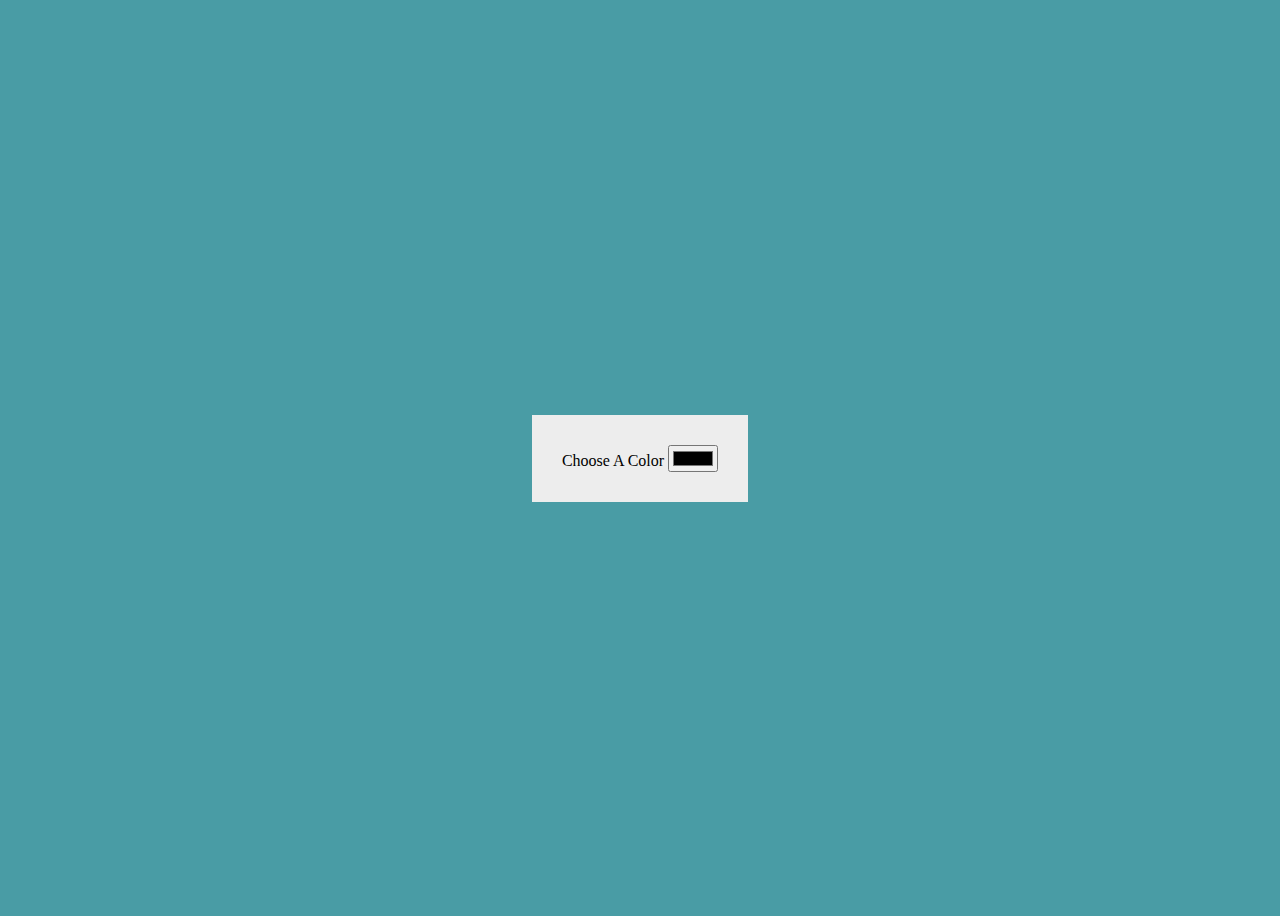
<file: AndenSemesterØvelse/index.html>
<!DOCTYPE html>

<head>
    <meta charset="UTF-8">
    <meta name="viewport" content="width=device-width, initial-scale=1.0">
        <link rel="stylesheet" href="style.css">
    <title>Danze-Danze</title>
</head>

<!-- --Body-------------------------- -->
<body>


<!-- --Første Forsøg (følge med Kristian) -------------------------- -->
<div class="container">
    <label for="colorPicker"> Choose A Color </label> <!-- Laver en color picker, hvor man kan vælge farve-->
    <input type="color" id="colorpicker" onchange="changeColor(event)">
    <!-- Gul tekst betyder at det er en fuktion i JAVA script. Det er står i parentesen beskriver at det er en event der skal ske-->
</div>




<!-- -- Ikke pille -------------------------- -->
<script src="script.js"></script>
    <!-- Dette er linket til JAVA-scriptet. Den skal ligge i bunden, ellers virker det ikke.
    Dette er pga. den skal have noget HTML-kode at kigge på først.-->
</body>

</html>
</file>
<file: AndenSemesterØvelse/style.css>
:root {
    --color-primary: #499ca5; 
}

Body {

    display: flex;
        /*Giver os mulighed for at ændre position*/
    justify-content: center;
        /*center på x-aksen*/
    align-items: center;
        /*center på y-aksen*/
    height: 100vh;
        /*Højden skal være der for at ting sidder i center. Ellers er den udifineret*/

    background-color: var(--color-primary); 
        /* Giver baggrunden besked om at den skal være farven på color-pickeren */
        /* Var er forkortelse for "variable" */
}

.container {

    padding: 30px;
        /*definere en boks til bagrunden til color-pickeren*/
    background-color: #ededed;
        /*Farve på baggrunds-boksen*/

}
</file>
